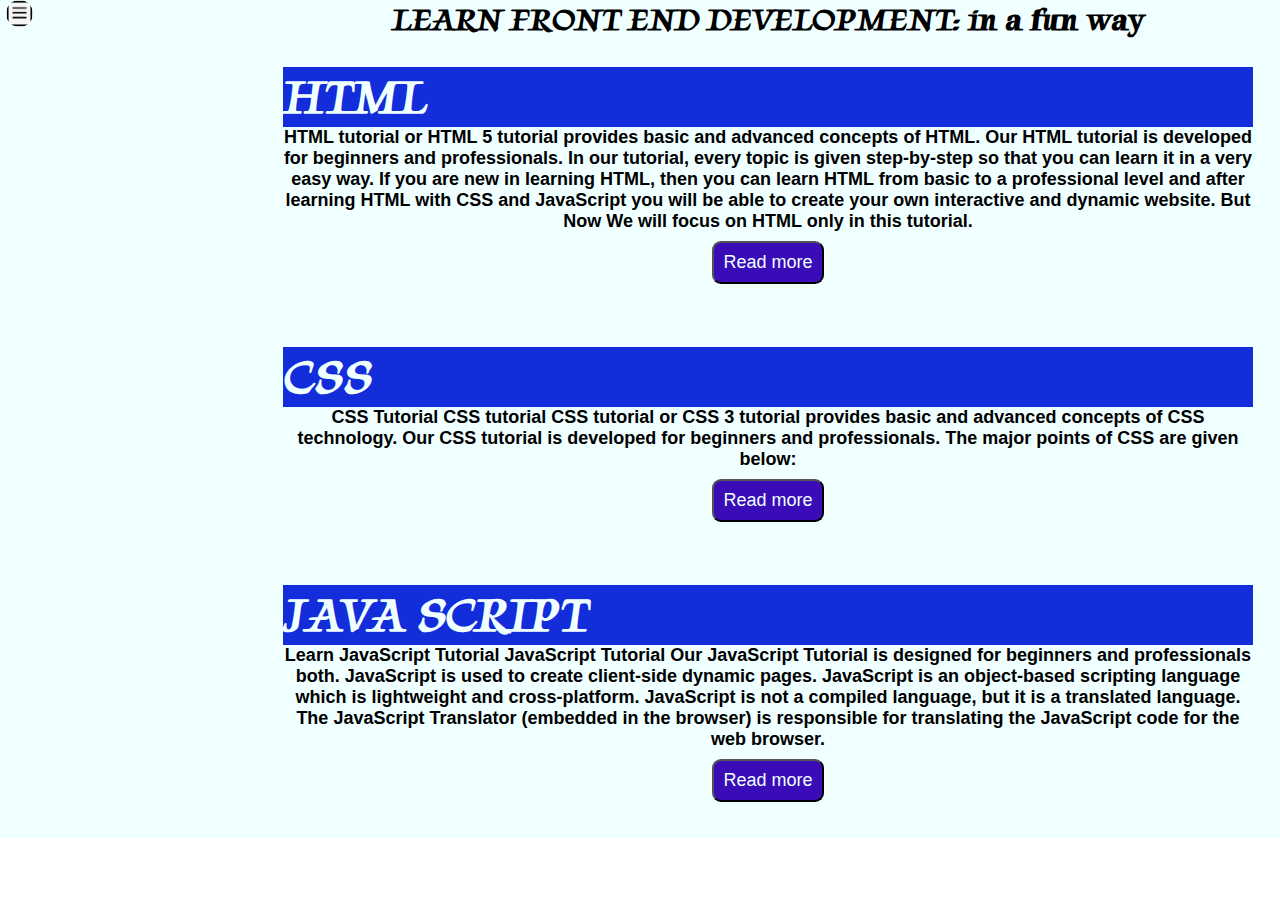
<file: blog.html>
<!DOCTYPE html>
<html lang="en">
<head>
    <meta charset="UTF-8">
    <meta http-equiv="X-UA-Compatible" content="IE=edge">
    <meta name="viewport" content="width=device-width, initial-scale=1.0">
    <title>myportfolio</title>
    <link rel="stylesheet" href="style.css">
</head>
<body>
<div class="container">    <div class="sidebar sidebarGo">
   
    <nav>
        <ul>
            <li><a href="index.html">Home</a>  </li>
            <li><a href="intro.html">Intro</a></li>
            <li><a href="services.html">Services</a>  </li>
            <li><a href="blog.html">Blog</a>  </li>
            <li><a href="contact.html">Contact</a> </li>

        </ul>
    </nav>
</div>

    
<div class="main">
    <div class="ham">
    <img src="ham.png" alt="nav bar" "> 
    </div>
    <div class="blogcontainer">
        <h1>LEARN FRONT END DEVELOPMENT: in  a fun way<h1>
        <div class="html">
        <h2>HTML</h2>
        <p>HTML tutorial or HTML 5 tutorial provides basic and advanced concepts of HTML. Our HTML tutorial is developed for beginners and professionals. In our tutorial, every topic is given step-by-step so that you can learn it in a very easy way. If you are new in learning HTML, then you can learn HTML from basic to a professional level and after learning HTML with CSS and JavaScript you will be able to create your own interactive and dynamic website. But Now We will focus on HTML only in this tutorial.</p>
        <a href="https://www.javatpoint.com/html-tutorial"> <button class="btn btn-sm"    >Read more</button></a>
    </div>
       <div class="css">
        <h2>CSS</h2>
        <p>CSS Tutorial
            CSS tutorial
            CSS tutorial or CSS 3 tutorial provides basic and advanced concepts of CSS technology. Our CSS tutorial is developed for beginners and professionals. The major points of CSS are given below:          
            </p>
        <a href="https://www.javatpoint.com/css-tutorial"> <button class="btn btn-sm"    >Read more</button></a>
    </div>
    <div class="js">
        <h2>JAVA SCRIPT</h2>
        <p>Learn JavaScript Tutorial
            JavaScript Tutorial
            Our JavaScript Tutorial is designed for beginners and professionals both. JavaScript is used to create client-side dynamic pages.
            
            JavaScript is an object-based scripting language which is lightweight and cross-platform.
            
            JavaScript is not a compiled language, but it is a translated language. The JavaScript Translator (embedded in the browser) is responsible for translating the JavaScript code for the web browser.
            
           </p>
        <a href="https://www.javatpoint.com/javascript-tutorial"> <button class="btn btn-sm"    >Read more</button></a>
    </div>
      

    </div>
      </div>
      <script src="script.js"> </script>

    
</body>
</html>
</file>
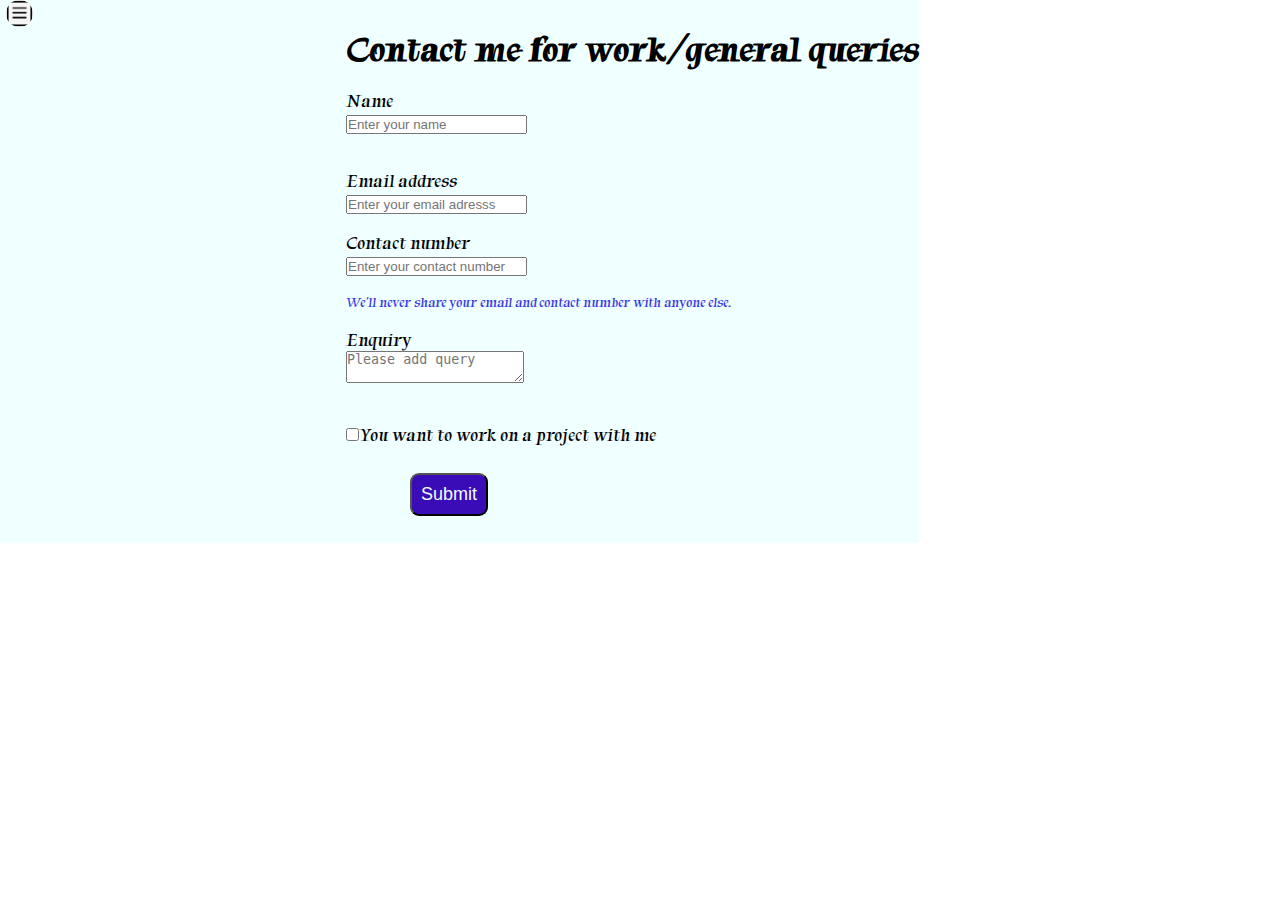
<file: contact.html>
<!DOCTYPE html>
<html lang="en">

<head>
    <meta charset="UTF-8">
    <meta http-equiv="X-UA-Compatible" content="IE=edge">
    <meta name="viewport" content="width=device-width, initial-scale=1.0">
    <title>myportfolio</title>
    <link rel="stylesheet" href="style.css">
</head>

<body>
    <div class="container">
        <div class="sidebar sidebarGo">

            <nav>
                <ul>
                    <li><a href="index.html">Home</a> </li>
                    <li><a href="intro.html">Intro</a></li>
                    <li><a href="services.html">Services</a> </li>
                    <li><a href="blog.html">Blog</a> </li>
                    <li><a href="contact.html">Contact</a> </li>


                </ul>
            </nav>
        </div>
        
            
        <div class="main">
            <div class="ham">
                <img src="ham.png" alt="nav bar" ">
             </div>
           
            <div class="contactform">
                <h1>Contact me for work/general queries</h1>
                
                <form>
                    <div class="nam">
                        <div class="namelabel"><label for="name"> Name </label></div>
                        <div class="nameinput"><input name="name" type="text"  placeholder="Enter your name"/></div>
                    </div>
                    <div class="email">
                      <div class="emaillabel"> <label for="email">Email address </label>
                        <div/> 
                        <div class="emailinput"><input name="email" type="text"  placeholder="Enter your email adresss"/></div>

                        
                    </div>
                    <div class="cont">
                        <div class="contlabel"><label for="contac">Contact number</label></div>
                        <div class="continput"><input name="contac" type="text"  placeholder="Enter your contact number "/></div>
                    </div>
                    <div class="emailtext" >We'll never share your email and contact number with anyone else.</div>

                   <div class="enquiry">
                       <div class="enquirylabel"> <label for="query">Enquiry</label></div>
                    <div class="enquiryinput"><textarea name="query" id="feedback" placeholder="Please add query"></textarea></div></div>

                   <div class="last">                   
                       <div class="checkbox"> 
                        <label for="checkbox">
                         </label></div>
               <div class="checkboxlabel"> <input type="checkbox" value="class X" name="class" id="checkbox"></div>
                
                <div id="aboutcheck" class="form-text">You want to work on a project with me</div></div>
                <div class="button"> <button>Submit</button></div>
                </div>
  </div>

                </form>
                <script src="script.js"> </script>
                    

</body>

</html>
</file>
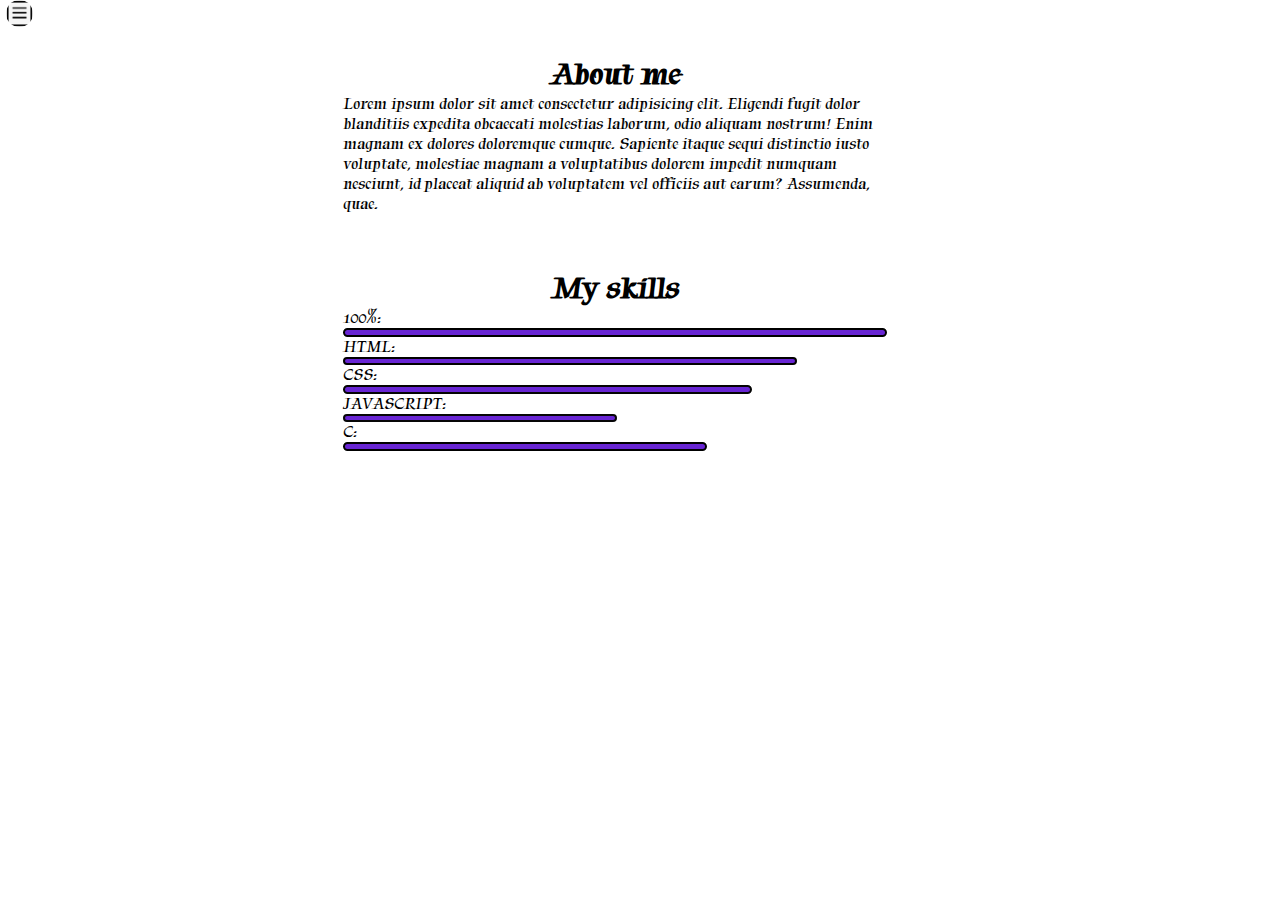
<file: intro.html>
<!DOCTYPE html>
<html lang="en">
<head>
    <meta charset="UTF-8">
    <meta http-equiv="X-UA-Compatible" content="IE=edge">
    <meta name="viewport" content="width=device-width, initial-scale=1.0">
    <title>myportfolio</title>
    <link rel="stylesheet" href="style.css">
</head>
<body>
<div class="container">    <div class="sidebar sidebarGo">
   
    <nav>
        <ul>
            <li><a href="index.html">Home</a>  </li>
            <li><a href="intro.html">Intro</a></li>
            <li><a href="services.html">Services</a>  </li>
            <li><a href="blog.html">Blog</a>  </li>
            <li><a href="contact.html">Contact</a> </li>

        </ul>
    </nav>
</div>

    
<div class="main">
    <div class="ham">
        <img src="ham.png" alt="nav bar" "> 
    <div class="intro">
     <div class="abtme">  <h1>About me</h1>
        <p>Lorem ipsum dolor sit amet consectetur adipisicing elit. Eligendi fugit dolor blanditiis expedita obcaecati molestias laborum, odio aliquam nostrum! Enim magnam ex dolores doloremque cumque. Sapiente itaque sequi distinctio iusto voluptate, molestiae magnam a voluptatibus dolorem impedit numquam nesciunt, id placeat aliquid ab voluptatem vel officiis aut earum? Assumenda, quae.</p>
    </div> 
    <div class="skills">
        <h1>My skills</h1>
        100%:<div class="cent"></div>
      HTML:<div class="skl1"></div>
      CSS:<div class="skl2"></div>
      JAVASCRIPT:<div class="skl3"></div>
      C:<div class="skl4"></div>
    </div>
    </div>
    
   </div>
   <script src="script.js"> </script>

    
</body>
</html>
</file>
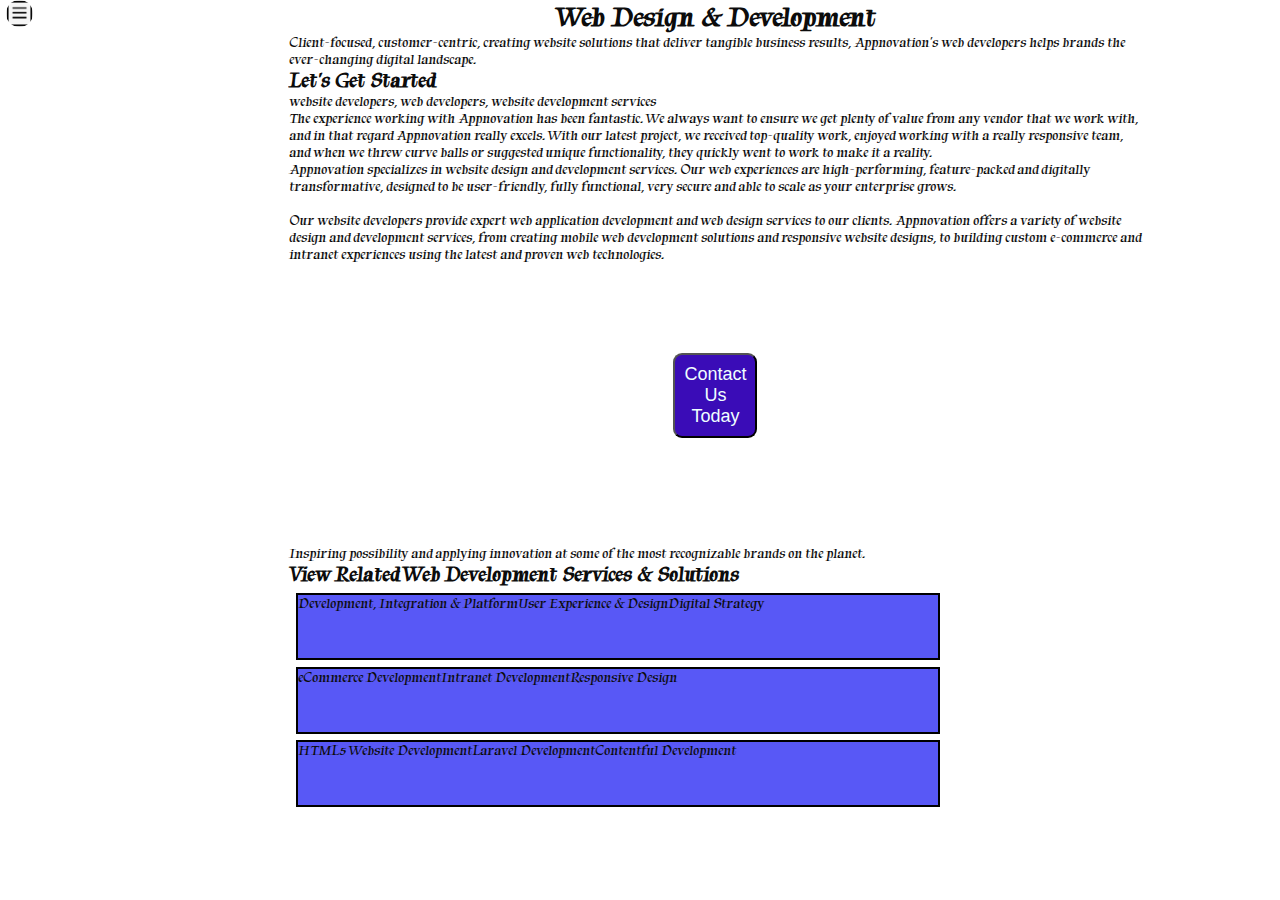
<file: services.html>
<!DOCTYPE html>
<html lang="en">
<head>
    <meta charset="UTF-8">
    <meta http-equiv="X-UA-Compatible" content="IE=edge">
    <meta name="viewport" content="width=device-width, initial-scale=1.0">
    <title>myportfolio</title>
    <link rel="stylesheet" href="style.css">
</head>
<body>
<div class="container">    <div class="sidebar sidebarGo">
   
    <nav>
        <ul>
            <li><a href="index.html">Home</a>  </li>
            <li><a href="intro.html">Intro</a></li>
            <li><a href="services.html">Services</a>  </li>
            <li><a href="blog.html">Blog</a>  </li>
            <li><a href="contact.html">Contact</a> </li>

        </ul>
    </nav>
</div>

    
<div class="main">
    <div class="ham">
        <img src="ham.png" alt="nav bar" "> 
    <div class="servicescontainer"> 
        <h1>Web Design & Development</h1>
        <p1>Client-focused, customer-centric, creating website solutions that deliver tangible business results, Appnovation's web developers helps brands the ever-changing digital landscape.</p1>

       <h2> Let's Get Started</h2>
       <p2> website developers, web developers, website development services</p2>
        <p3>The experience working with Appnovation has been fantastic. We always want to ensure we get plenty of value from any vendor that we work with, and in that regard Appnovation really excels. With our latest project, we received top-quality work, enjoyed working with a really responsive team, and when we threw curve balls or suggested unique functionality, they quickly went to work to make it a reality. </p3>
        
        
        
        
       <p4>
        Appnovation specializes in website design and development services. Our web experiences are high-performing, feature-packed and digitally transformative, designed to be user-friendly, fully functional, very secure and able to scale as your enterprise grows.  
        
       </p4>
      <br> <p5>
        Our website developers provide expert web application development and web design services to our clients. Appnovation offers a variety of website design and development services, from creating mobile web development solutions and responsive website designs, to building custom e-commerce and intranet experiences using the latest and proven web technologies. 
    </p5>


       <a href="contact.html" >   <button btn btn sm>Contact Us Today</button></a>
        
       <br><p6>Inspiring possibility and applying innovation at some of the most recognizable brands on the planet.
    </p6>  
        
        
        
        <h2>View Related Web Development Services & Solutions</h2>
        
            <div class="gridcontainer">
             

                

                <div class="grid1"><div class="item1">
                    Development, Integration & Platform 

                </div>
                <div class="item2">User Experience & Design
                

                </div>
                <div class="item3">Digital Strategy
                

                </div></div>
                <div class="grid2"><div class="item4">eCommerce Development

                </div>
                <div class="item5">Intranet Development
                

                </div>
                <div class="item6">Responsive Design

                </div></div>
                
               <div class="grid3"> <div class="item7">HTML5 Website Development
                

            </div>
            <div class="item8">Laravel Development

            </div>
            <div class="item9">Contentful Development
</div>
              
            </div>
                
            </div>
                
                
               
                
           
        
        
        </div>
    </div>  
    <script src="script.js">
     </script>  
       
</body>
</html>
</file>
<file: style.css>
@import url('https://fonts.googleapis.com/css2?family=Oleo+Script+Swash+Caps&family=Tapestry&family=Water+Brush&display=swap');


* {
    margin: 0;
    padding: 0;
}

.sidebar {
    
    transform: translateY(3vh);
    background: rgb(192, 195, 188);
    /* font-family:Oleo Script Swash Caps; */
    height: 100vh;
    width: 130px;
    position: absolute
    ;


}

.sidebar nav {
    padding: 0vh 5vh;
    font-size: 3vh;
    /* background: rgb(178, 240, 22); */

}

.sidebar nav li {
    list-style-type: square;
    padding: 3vh 0vh;
    /* text-decoration: none; */
}

/* li:hover{
    color:rgb(232, 50, 50); */



a {
    text-decoration: none;
}

.sidebar nav ul li a:hover {
    /* color:hsl(0, 90%, 49%); */
    text-decoration: underline overline #FF3028;
}

.main {
    background:azure;
    font-family: Tapestry;
    /* width: 100vw;
    height: 100vh; */
}

.container {
    display: flex;


}

.devinfo {
    display: flex;
    background:  rgb(243, 233, 239);
    height: 100vh;
    width: 80vw;
    margin-left: 17vw;
    margin-top: 3vh;

    display: flex;

    flex-direction: row;
}

.flex1 {
    display: flex;
    /*display: flex;lign-items: center; */
    /* justify-content: center; */
    flex-direction: column;
    width: 60vw;
    margin: 0vh 0vw;

}




img {
    display: flex;
    /*display: flex;lign-items: center; */
    height: 60vh;
    width: 20vw;
    border-radius: 50vh;
    border-color: black;
    border-width: 1vh;


}

.hello {
    font-size: 5vh;
}

.name {
    font-size: 5vh;
    font-weight: bold;
}

.about {
    font-size: 3vh;
}

.moreabout {
    margin: 5vh 0vh;
    font-size: 2vh;

}

button {
    margin: 1vh 5vw;
    font-size: 2vh;

    padding: 1vh;
    border-radius: 1vh;
    background: rgb(58, 12, 183);
    cursor: pointer;
    color: azure;

}

button:hover {
    /* background: #2f05d6; */
    border-color: #FF3028;
    color:azure;
    /* display: flex; */

}
h1{
    text-align: center;
}

.contactform{
    /* text-align: center;
    display: flex; */
    font-size: 2vh;
    padding: 3vh 0vw 0vh 10vh;
    
}
.nam{
    font-size: 2vh;
    padding: 2vh 0vw;
    flex-direction: column;
}



.email{
     padding: 2vh 0vw;
     flex-direction: column;
} 
.cont{
    padding: 2vh 0vw;
    flex-direction: column;
}
.emailhelp{
    font-size: 0.01vh;
    padding: 2vh 0vw;
    flex-direction: column;
}
.emailtext{
    font-size: 1.5vh;
    /* padding: 2vh 0vw; */
    flex-direction: column;
    color: #3639e0;
}
.enquiry{
    display: flex;
    padding: 2vh 0vw;
    flex-direction: column;

}
.last{
    
    padding: 2vh 0vw;
    display:flex;
    flex-direction: row;


}
 .blogcontainer {
     margin-left: 20vw;
     
     }
     

.blogcontainer p{
    font-family: 'Segoe UI', Tahoma, Geneva, Verdana, sans-serif;
    font-size: 2vh;
    

    
}
.blogcontainer h2{
    display: inline;
    background: #122dd9;
    color:azure;
    display: flex;

    
}

.html{
    padding: 3vh;
}
.css{
    padding: 3vh
}
.js{
    padding: 3vh
}

.intro{
    padding: 3vh 3vh;
    display: flex;
    flex-direction: column;
}
.skills{

padding: 3vh 3vh;
    display: flex;
    flex-direction: column;
}
.abtme{

padding: 3vh 3vh;
    display: flex;
    flex-direction: column;
}
.skl1{
    background:rgb(104, 37, 211);
    height: 0.5vh;
    width: 50vh;
   display: flex;
   border-radius: 5vh;
  
   border: 2px solid rgb(1, 0, 1);
   
}
.skl2{
    background:rgb(104, 37, 211);
    height: 0.5vh;
    width: 45vh;
   display:flexbox;
   border-radius: 5vh;
   
   border: 2px solid rgb(4, 4, 4)
}
.skl3{
    background:rgb(104, 37, 211);
    height: 0.5vh;
    width: 30vh;
   display: flex;
   border-radius: 5vh;
   border: 2px solid #060607
  
   
}
.skl4{
    background:rgb(104, 37, 211);
    height: 0.5vh;
    width: 40vh;
   display: flex;
    border-radius: 5vh;
    border: 2px solid black
   
}

   .cent{
    background:rgb(104, 37, 211);
    height: 0.5vh;
    width: 60vh;
   display: flex;
    border-radius: 5vh;
    border: 2px solid black

}
.servicescontainer{
    
     height: 100vh;
     width: 80vw; 
    display: flex;
    flex-direction: column;
    margin-left: 20vw;
    

    font-size: 1.5vh;
    color: #0c0c0c;
}
.servicescontainer button{
    margin: 10vh 30vw ;
    text-align: center;
   }
   
/* .gridcontainer div{
    display: flex;
    background-color: rgb(88, 88, 246);
    height: 8vh;
    
    width: 20vw;
    margin: 1vh;
    
    border: 2px solid black;
    flex-direction: row;
    
    

} */
.grid1{
    display: flex;
    background-color: rgb(88, 88, 246);
    height: 7vh;
    
    width: 50vw;
    margin: 0.7vh;
    
    border: 2px solid black;
    flex-direction: row;
    
    
}
.grid2{
    display: flex;
    background-color: rgb(88, 88, 246);
    height: 7vh;
    
    width: 50vw;
    margin: 0.7vh;
    
    border: 2px solid black;
    flex-direction: row;
    
    
}
.grid3{
    display: flex;
    background-color: rgb(88, 88, 246);
    height: 7vh;
    
    width: 50vw;
    margin: 0.7vh;
    
    border: 2px solid black;
    flex-direction: row;
    
    
} 
@media screen and (max-width: 760px) {
    /* *{
      background-color: lightgreen;
        } */
    
    /* .sidebar{
        translate: -20vw;
    } */

     .devinfo{ 
       transform: translate -10vw;
        position: absolute;
    } 
}
/* .container{
    display: flex;
    flex-direction: column;
} */
.ham img{ 
    height: 3vh;
    width: 3vw;
    

}

    

.ham{
    display: flex;
   position: absolute;
   cursor: pointer;
    
    /* translate:-270px; */
    width: 0vw;
    margin-bottom: 5vh;
    margin-left: 0.5vw;

}




.sidebarGo{
transform:translate(-18vw);
}
/* .sidebar{
    transform:translateZ(0px);
} */

.intro{
    margin-left: 20vw;
}
.contactform{
    margin-left: 20vw;
    
}
</file>
